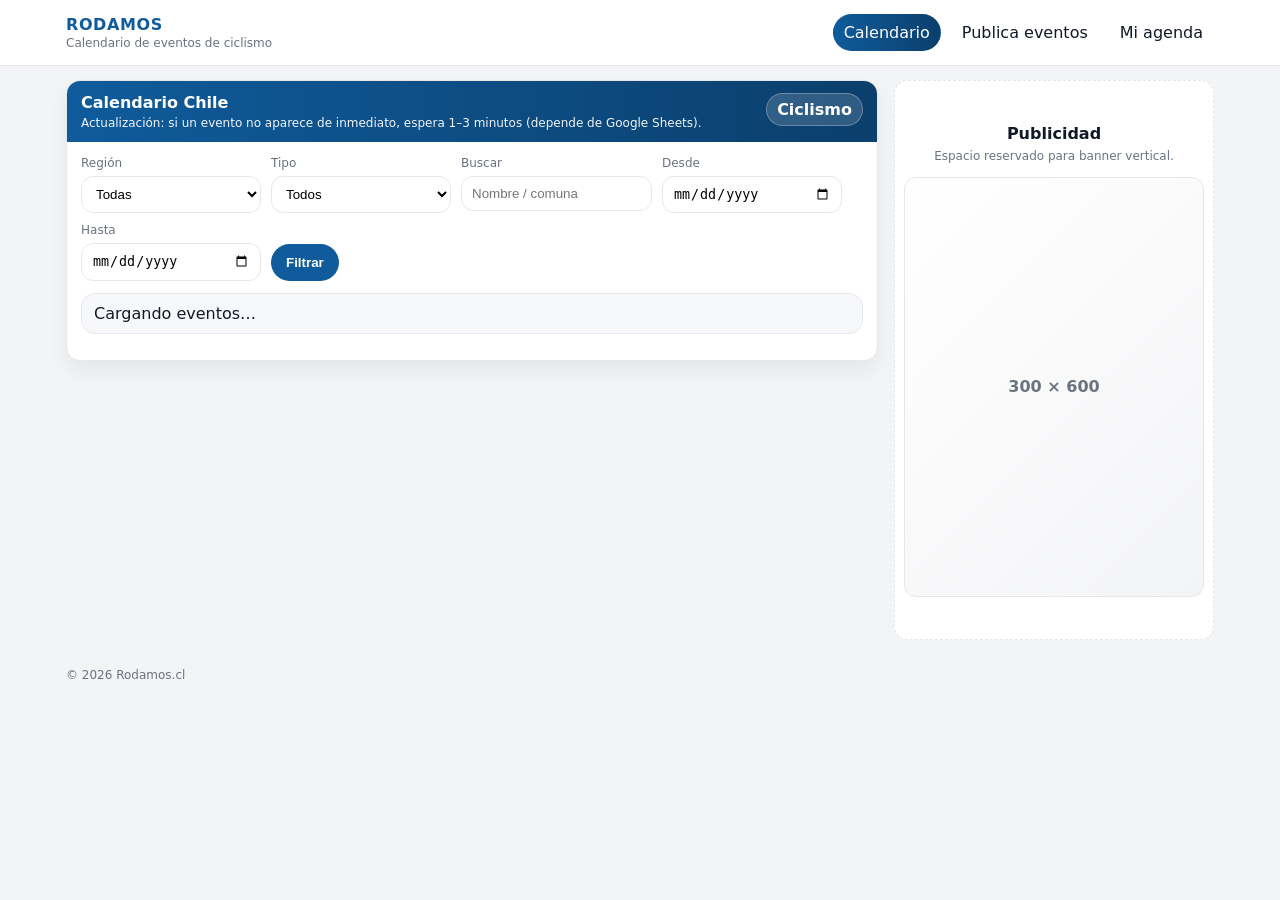
<file: index.html>
<!doctype html>
<html lang="es">
  <head>
    <meta charset="utf-8" />
    <meta name="viewport" content="width=device-width, initial-scale=1" />
    <title>Rodamos.cl — Calendario de ciclismo</title>
    <link rel="stylesheet" href="./assets/styles.css" />
  </head>
  <body>
    <header class="topbar">
      <div class="container topbar__inner">
        <div class="brand">
          <div class="brand__logo">RODAMOS</div>
          <div class="brand__sub">Calendario de eventos de ciclismo</div>
        </div>
        <nav class="nav">
          <a class="nav__link nav__link--active" href="./index.html">Calendario</a>
          <a class="nav__link" href="./submit.html">Publica eventos</a>
          <a class="nav__link" href="./agenda.html">Mi agenda</a>
        </nav>
      </div>
    </header>

    <main class="container">
      <div class="layout">
        <section class="card">
          <div class="card__header">
            <div>
              <div class="card__title">Calendario Chile</div>
              <div class="card__hint">
                Actualización: si un evento no aparece de inmediato, espera 1–3 minutos (depende de Google Sheets).
              </div>
            </div>
            <div class="pill">Ciclismo</div>
          </div>

          <div class="card__body">
            <div class="filters">
              <div class="field">
                <label>Región</label>
                <select id="filter-region">
                  <option value="">Todas</option>
                </select>
              </div>
              <div class="field">
                <label>Tipo</label>
                <select id="filter-type">
                  <option value="">Todos</option>
                </select>
              </div>
              <div class="field">
                <label>Buscar</label>
                <input id="filter-q" type="text" placeholder="Nombre / comuna" />
              </div>
              <div class="field">
                <label>Desde</label>
                <input id="filter-from" type="date" />
              </div>
              <div class="field">
                <label>Hasta</label>
                <input id="filter-to" type="date" />
              </div>
              <div class="field field--actions">
                <label>&nbsp;</label>
                <button id="btn-apply" class="btn" type="button">Filtrar</button>
              </div>
            </div>

            <div id="status" class="alert" style="display:none"></div>
            <div id="calendar"></div>
          </div>
        </section>

        <aside class="aside">
          <div class="ad">
            <div>
              <div class="ad__title">Publicidad</div>
              <div class="ad__hint">Espacio reservado para banner vertical.</div>
              <div class="ad__box">300 × 600</div>
            </div>
          </div>
        </aside>
      </div>
    </main>

    <footer class="footer container">
      <div>© <span id="year"></span> Rodamos.cl</div>
    </footer>

    <script src="./assets/config.js"></script>
    <script src="./assets/app.js"></script>
  </body>
</html>
</file>
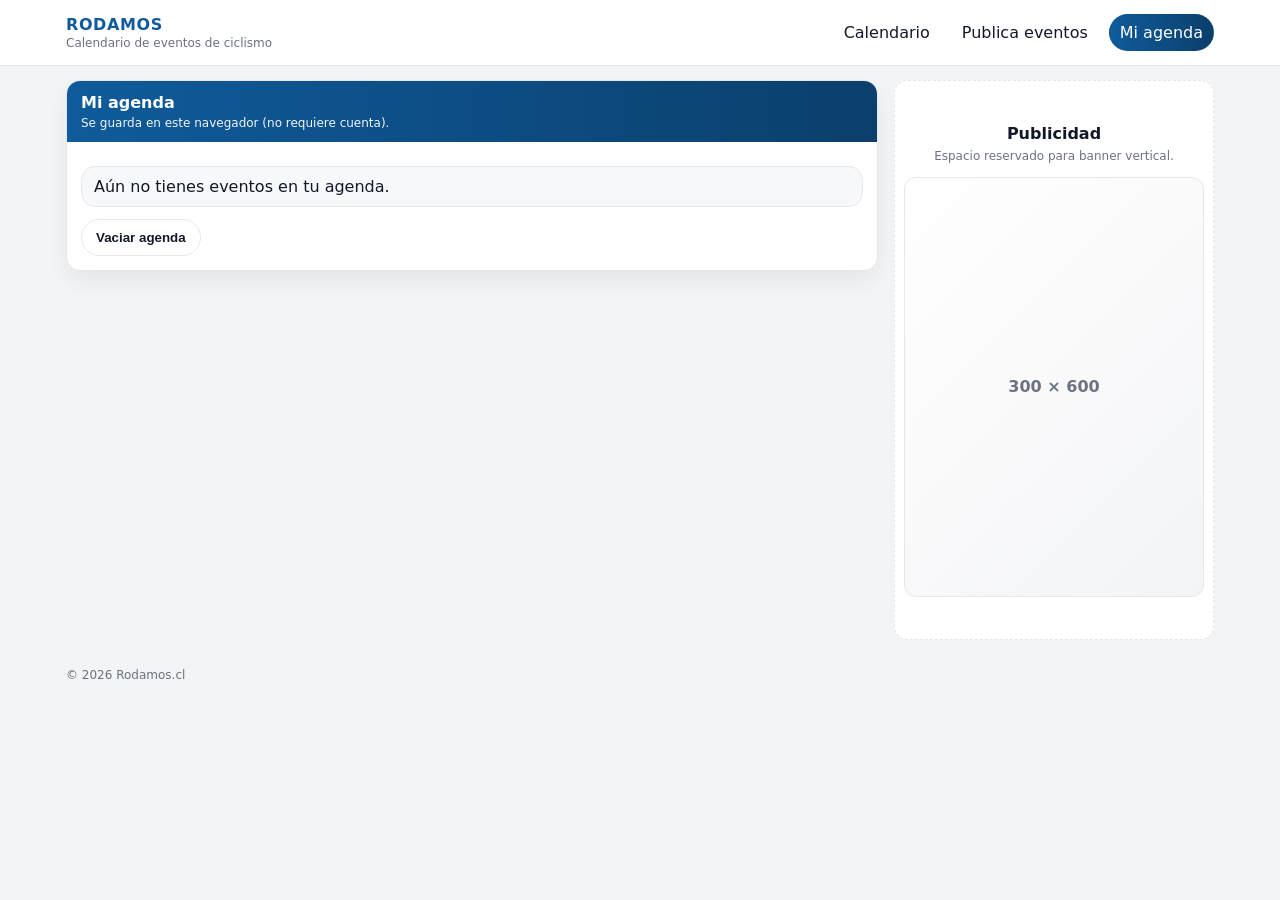
<file: agenda.html>
<!doctype html>
<html lang="es">
  <head>
    <meta charset="utf-8" />
    <meta name="viewport" content="width=device-width, initial-scale=1" />
    <title>Rodamos.cl — Mi agenda</title>
    <link rel="stylesheet" href="./assets/styles.css" />
  </head>
  <body>
    <header class="topbar">
      <div class="container topbar__inner">
        <div class="brand">
          <div class="brand__logo">RODAMOS</div>
          <div class="brand__sub">Calendario de eventos de ciclismo</div>
        </div>
        <nav class="nav">
          <a class="nav__link" href="./index.html">Calendario</a>
          <a class="nav__link" href="./submit.html">Publica eventos</a>
          <a class="nav__link nav__link--active" href="./agenda.html">Mi agenda</a>
        </nav>
      </div>
    </header>

    <main class="container">
      <div class="layout">
        <section class="card">
          <div class="card__header">
            <div>
              <div class="card__title">Mi agenda</div>
              <div class="card__hint">Se guarda en este navegador (no requiere cuenta).</div>
            </div>
          </div>
          <div class="card__body">
            <div id="agenda-status" class="alert" style="display:none"></div>
            <div id="agenda"></div>
            <div style="margin-top:12px;">
              <button id="btn-clear" class="btn btn--ghost" type="button">Vaciar agenda</button>
            </div>
          </div>
        </section>

        <aside class="aside">
          <div class="ad">
            <div>
              <div class="ad__title">Publicidad</div>
              <div class="ad__hint">Espacio reservado para banner vertical.</div>
              <div class="ad__box">300 × 600</div>
            </div>
          </div>
        </aside>
      </div>
    </main>

    <footer class="footer container">
      <div>© <span id="year"></span> Rodamos.cl</div>
    </footer>

    <script src="./assets/config.js"></script>
    <script src="./assets/app.js"></script>
    <script>
      window.RODAMOS_PAGE = "agenda";
      document.getElementById("year").textContent = new Date().getFullYear();
      window.RodamosApp && window.RodamosApp.renderAgendaPage();
    </script>
  </body>
</html>
</file>
<file: assets/styles.css>
:root{
  --border:#e7e7ea;
  --muted:#6b7280;
  --bg:#ffffff;
  --surface:#f7f8fb;
  --primary:#0f5b9b;
  --primary2:#0b3f6c;
  --shadow: 0 10px 22px rgba(16,24,40,.06);
}

*{ box-sizing:border-box; }
html,body{ margin:0; padding:0; font-family: ui-sans-serif, system-ui, -apple-system, Segoe UI, Roboto, Arial, "Noto Sans", "Helvetica Neue", sans-serif; color:#111827; background:#f3f4f6; }
code{ background:#1118270d; padding:2px 6px; border-radius:8px; }

.container{ max-width: 1180px; margin: 0 auto; padding: 14px 16px; }

.topbar{ background:#fff; border-bottom:1px solid var(--border); position:sticky; top:0; z-index:10; }
.topbar__inner{ display:flex; gap:14px; align-items:center; justify-content:space-between; }
.brand{ display:flex; flex-direction:column; gap:2px; }
.brand__logo{ font-weight:900; letter-spacing:.6px; color: var(--primary); }
.brand__sub{ font-size:12px; color: var(--muted); }

.nav{ display:flex; gap:10px; flex-wrap:wrap; }
.nav__link{ text-decoration:none; color:#111827; padding:8px 10px; border-radius:999px; border:1px solid transparent; }
.nav__link:hover{ background: var(--surface); border-color: var(--border); }
.nav__link--active{ background: linear-gradient(90deg, var(--primary), var(--primary2)); color:#fff; }

.layout{
  display:grid;
  grid-template-columns: 1fr 320px;
  gap: 16px;
  align-items:start;
}
@media (max-width: 980px){
  .layout{ grid-template-columns: 1fr; }
}

.card{
  background:#fff;
  border:1px solid var(--border);
  border-radius: 14px;
  box-shadow: var(--shadow);
  overflow:hidden;
}
.card__header{
  display:flex;
  justify-content:space-between;
  gap:12px;
  padding: 12px 14px;
  background: linear-gradient(90deg, var(--primary), var(--primary2));
  color:#fff;
}
.card__title{ font-weight:900; }
.card__hint{ font-size:12px; opacity:.95; margin-top:4px; max-width: 680px; }
.card__body{ padding: 14px; }
.pill{ background:#ffffff26; border:1px solid #ffffff45; padding:6px 10px; border-radius:999px; font-weight:700; height: fit-content; }

.filters{
  display:flex;
  flex-wrap:wrap;
  gap:10px;
  margin-bottom: 12px;
}
.field{ display:flex; flex-direction:column; gap:6px; min-width: 180px; }
.field label{ font-size: 12px; color: var(--muted); }
.field input, .field select, .field textarea{
  border:1px solid var(--border);
  border-radius: 12px;
  padding: 9px 10px;
  background:#fff;
}
.field--actions{ min-width: unset; justify-content:flex-end; }

.btn{
  display:inline-flex;
  align-items:center;
  justify-content:center;
  border:1px solid transparent;
  border-radius:999px;
  padding:10px 14px;
  background: var(--primary);
  color:#fff;
  cursor:pointer;
  text-decoration:none;
  font-weight:800;
}
.btn:hover{ filter: brightness(.96); color:#fff; }
.btn--ghost{ background: transparent; border-color: var(--border); color:#111827; }
.btn--ghost:hover{ background: var(--surface); color:#111827; }

.alert{
  border: 1px solid var(--border);
  background: var(--surface);
  padding: 10px 12px;
  border-radius: 14px;
  color:#111827;
  margin: 10px 0 12px;
}

.day{
  margin: 12px 0 16px;
  border-left: 4px solid var(--primary);
  padding-left: 10px;
}
.day__title{ font-weight:900; margin: 0 0 8px; }
.event{
  display:grid;
  grid-template-columns: 1fr 210px;
  gap: 10px;
  padding: 10px 0;
  border-bottom: 1px dashed var(--border);
}
.event:last-child{ border-bottom:none; }
.event__meta{ text-align:right; }
@media (max-width: 640px){
  .event{ grid-template-columns: 1fr; }
  .event__meta{ text-align:left; }
}
.muted{ color: var(--muted); font-size: 12px; }
.event__actions{ margin-top: 8px; display:flex; justify-content:flex-end; gap:8px; flex-wrap:wrap; }
@media (max-width: 640px){
  .event__actions{ justify-content:flex-start; }
}

.aside{ position: sticky; top: 72px; }
.ad{
  background:#fff;
  border:1px dashed var(--border);
  border-radius: 14px;
  padding: 12px;
  min-height: 560px;
  display:flex;
  align-items:center;
  justify-content:center;
  text-align:center;
}
.ad__title{ font-weight:900; }
.ad__hint{ color: var(--muted); font-size:12px; margin-top:6px; }
.ad__box{
  margin: 14px auto 0;
  width: 300px;
  height: 420px;
  border-radius: 12px;
  border:1px solid var(--border);
  background: linear-gradient(135deg, #ffffff, #f3f4f6);
  display:flex;
  align-items:center;
  justify-content:center;
  color: var(--muted);
  font-weight:800;
}

.footer{ color: var(--muted); font-size: 12px; padding-bottom: 28px; }
.sep{ border:none; border-top:1px solid var(--border); margin: 14px 0; }
.hint{ color: var(--muted); font-size: 13px; line-height: 1.45; }
.hint ul{ margin-top: 8px; }
</file>
